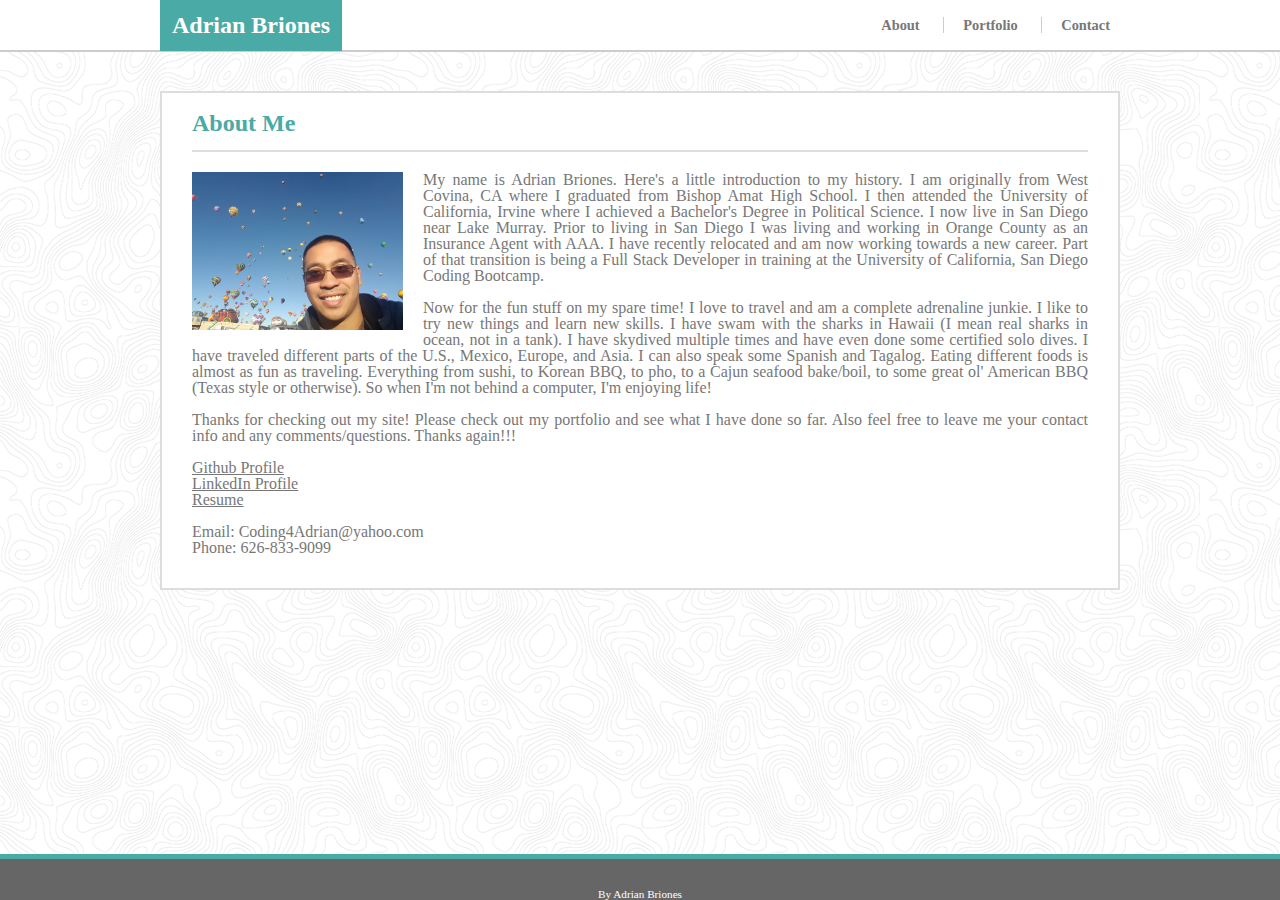
<file: index.html>
<!DOCTYPE html>
<html lang="en_us">

    <head>
        <meta charset="UTF-8">
        <link rel="icon" href="assets/images/Colors.ico">
        <link rel="stylesheet" type="text/css" href="assets/css/reset.css">
        <link rel="stylesheet" type="text/css" href="assets/css/style.css">
        <title>Student Bio: Adrian Briones</title>
    </head>
    <body background="assets/images/topography.png">
        <header>
            <h2>
                <div class ="alignleft">Adrian Briones
                </div>
                <div class ="alignright"> 
                <a href="index.html">About</a> <a href="portfolio.html" class="borderleft">Portfolio</a> <a href="contact.html" class="borderleft">Contact</a>
                </div>
                <div style="clear: both;"></div>
            </h2>
        </header>
<br><br><br><br>

        <section>
            <div class="box">
            <h1 class="bottomborder">About Me</h1>
            
            <img src="assets/images/20171014_081853.jpg" alt=Adrian height="158" width="211" ALIGN="left" style="margin-right:20px; margin-bottom:10px" class="leftmargin"> 
                
            <p>
                My name is Adrian Briones. Here's a little introduction to my history. I am originally from West Covina, CA where I graduated from Bishop Amat High School. I then attended the University of California, Irvine where I achieved a Bachelor's Degree in Political Science. I now live in San Diego near Lake Murray. Prior to living in San Diego I was living and working in Orange County as an Insurance Agent with AAA. I have recently relocated and am now working towards a new career. Part of that transition is being a Full Stack Developer in training at the University of California, San Diego Coding Bootcamp. 
            </p>
            <br>
            <p>
                Now for the fun stuff on my spare time! I love to travel and am a complete adrenaline junkie. I like to try new things and learn new skills. I have swam with the sharks in Hawaii (I mean real sharks in ocean, not in a tank). I have skydived multiple times and have even done some certified solo dives. I have traveled different parts of the U.S., Mexico, Europe, and Asia. I can also speak some Spanish and Tagalog. Eating different foods is almost as fun as traveling. Everything from sushi, to Korean BBQ, to pho, to a Cajun seafood bake/boil, to some great ol' American BBQ (Texas style or otherwise). So when I'm not behind a computer, I'm enjoying life!
            </p>
            <br>
            <p>
                Thanks for checking out my site! Please check out my portfolio and see what I have done so far. Also feel free to leave me your contact info and any comments/questions. Thanks again!!!
            </p>
            <br>
            <p class="linkmargin">
                <a href="https://github.com/adrianb13">Github Profile</a>
            </p>
            <p class="linkmargin">
                <a href="https://www.linkedin.com/in/adrian-briones-3707a8172/">LinkedIn Profile</a>
            </p>
            <p class="linkmargin">
                <a href="https://drive.google.com/open?id=1qRFNyb-APrRtX9IyqQXGvWc-u6ZV0b1w">Resume</a>
            </p>
            <br>
            <p class="bodymargin">
                Email: Coding4Adrian@yahoo.com
            </p>
            <p class="bodymargin">
                Phone: 626-833-9099
            </p>
            <br><br>

            </div>
        </section>
        <br>
        <div class="footer">By Adrian Briones
        </div>
        
    </body>
</html>
</file>
<file: assets/css/style.css>
body {
    font-family: 'Helvetica Neue';
    color: #777777;
    margin: 0;
    padding: 0;
}
    a:link, a:visited, a:focus, a:hover, a:active {
        text-decoration: none;
        color: #777777;
        margin: 10px; 
    }
    .box {
        margin-top: -25px;
        margin-left: auto;
        margin-right: auto;
        width: 956px;
        border: 2px solid #dddddd;
        background-color: #ffffff;
        font: #777777;
        overflow: auto;
    }
    .linkmargin {
        margin: 0 20px 0 20px;
        text-decoration: underline;
    }    
    .leftmargin {
        margin-left: 30px;
        font-family: 'Helvetica Neue';
    }
    .hangman {
        background: url(../images/Hangman.jpg) no-repeat;
        background-size: 270px 180px;
        background-position: center;
    }
    .rpg {
        background: url(../images/Compass.jpg) no-repeat;
        background-size: 270px 180px;
        background-position: center;
    }
    .trivia {
        background: url(../images/Trivia.png) no-repeat;
        background-size: 270px 180px;
        background-position: center;
    }
    .rutgers {
        background: url(../images/Rutgers.jpg) no-repeat;
        background-size: 270px 180px;
        background-position: center;
    }
    .rock {
        background: url(../images/RPS.jpg) no-repeat;
        background-size: 270px 180px;
        background-position: center;
    }
    .sabers {
        background: url(../images/Sabers.jpg) no-repeat;
        background-size: 270px 180px;
        background-position: center;
    }
    .senate {
        background: url(../images/USFlag.png) no-repeat;
        background-size: 270px 180px;
        background-position: center;
    }
    .concert {
        background: url(../images/Concert.jpg) no-repeat;
        background-size: 270px 180px;
        background-position: center;
    }
    .cardboard {
        background: url(../images/Box.jpg) no-repeat;
        background-size: 270px 180px;
        background-position: center;
    }
    .finder {
        background: url(../images/Finder.jpg) no-repeat;
        background-size: 270px 180px;
        background-position: center;
    }
    .burger {
        background: url(../images/burger.png) no-repeat;
        background-size: 270px 180px;
        background-position: center;
    }
    .assassin {
        background: url(../images/Assassins.jpg) no-repeat;
        background-size: 270px 180px;
        background-position: center;
    }
    .scraper {
        background: url(../images/Scraper.jpg) no-repeat;
        background-size: 270px 180px;
        background-position: center;
    }
    .memory {
        background: url(../images/Memory.jpg) no-repeat;
        background-size: 270px 180px;
        background-position: center;
    }
    .google {
        background: url(../images/Books.jpg) no-repeat;
        background-size: 270px 180px;
        background-position: center;
    }
    .suite {
        background: url(../images/PropertyBack.jpg) no-repeat;
        background-size: 270px 180px;
        background-position: center;
    }
    .GOT {
        background: url(../images/Throne.jpg) no-repeat;
        background-size: 270px 180px;
        background-position: center;
    }
    .float {
        float: left;
        width: 270px;
        height: 180px;
        display: flex;
        align-items: center;
        justify-content: center;
        margin-left: 30px;
    }
    .text {
        border: 2px solid #4aaaa5;
        background-color: #4aaaa5;
        color: #ffffff;
        width: 100%;
        text-align: center;
        margin-top: 50px;
        padding: 10px;
        font-size: 130%;    
    }
    .footer {
        border-top: 5px solid #4aaaa5;
        position: fixed;
        left: 0;
        bottom: 0;
        width: 100%;
        padding-top: 30px;
        background-color: #666666;
        color: white;
        text-align: center;
        font-size: 70%;
    }
input[type=text] {
    border: 2px solid #dddddd;
    font: #777777;
    outline: none;
    width: 890px;
    height: 20px;
    margin: 5px 0 12px 0;
}
input[type=submit] {
    background-color: #4aaaa5;
    border: none;
    color: #ffffff;
    padding: 5px 20px;
}
textarea {
    border: 2px solid #dddddd;
    height: 5em;
    width: 888px;
    outline: none;
    margin-top: 5px;
}
header {
    font-family: 'Times';
    background-color: #ffffff;
    border-bottom: 2px solid #cccccc;
    height: 50px;  
    width: 100%;
    font: 150% bold;
}
    .alignleft {
        
        padding: 12px;
        background-color: #4aaaa5;
        color: white;
        text-align: center; 
        position: absolute;
        top: 0;
        font-weight: bold;
    }
    .alignright { 
        float: right;
        margin-left: 10px;
        font-size: 60%;
        font-weight: bold;
        padding-top: 17px;
    }
    .borderleft {
        border-left: 1px solid #cccccc;
        padding-left: 19px;
    }
    .bottomborder {
        border-bottom: 2px solid #dddddd;
        padding-bottom: 15px;
        margin-left: 30px;
        margin-right: 30px;
        margin-bottom: 20px;
    }
h1 {
    font-size: 150%;
    font-weight: bold;
    color: #4aaaa5;
    margin: 18px;
}
h2 {
    margin: 0 auto 0 auto;
    width: 960px;
}
p {
    margin-left: 30px;
    margin-right: 30px;
    text-align: justify;
}
</file>
